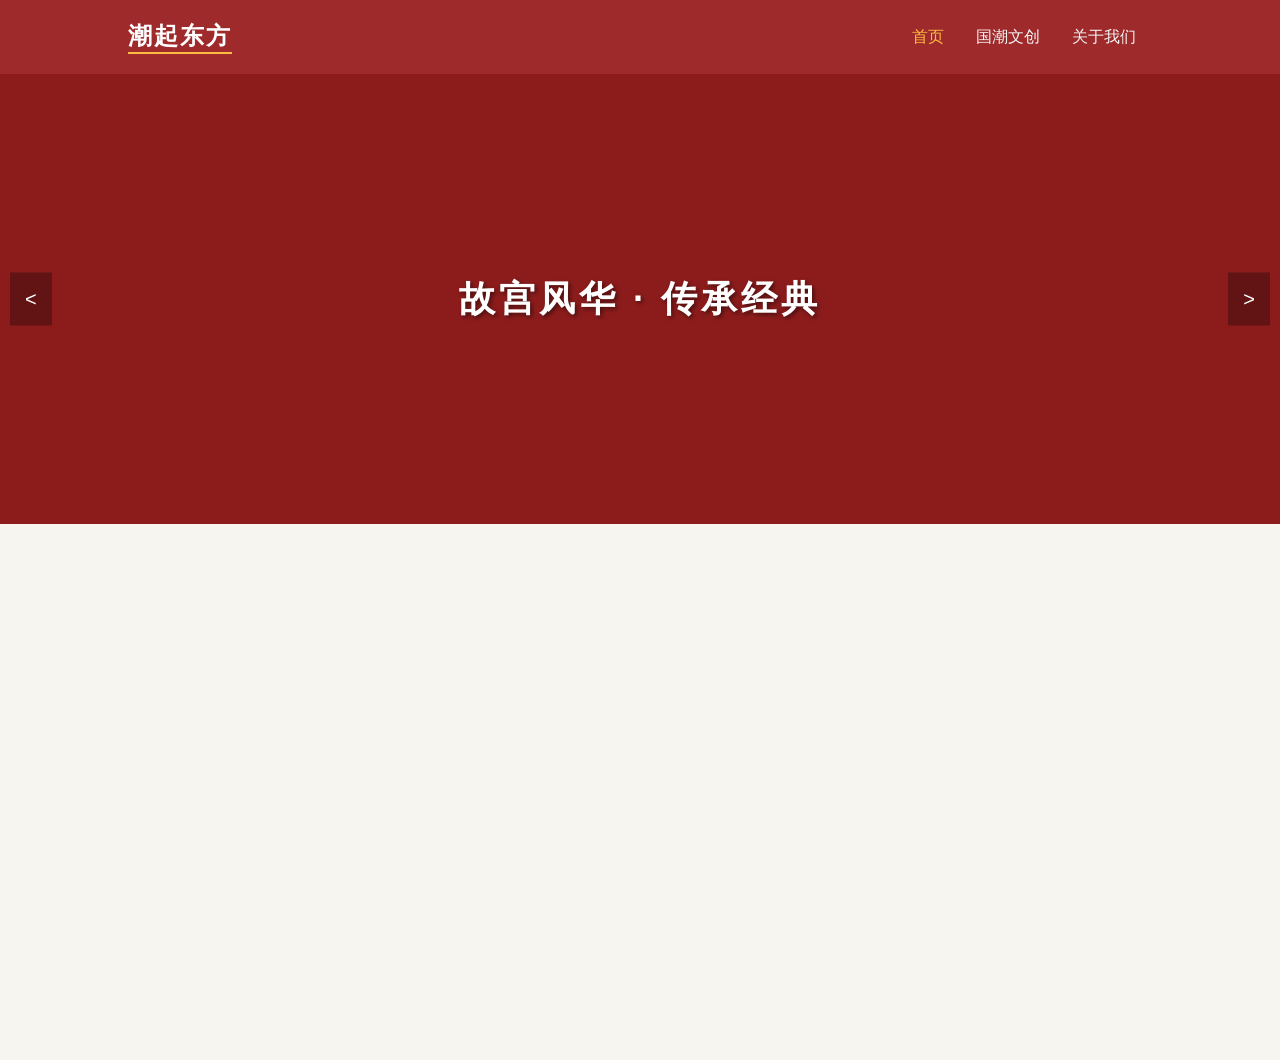
<file: index.html>
<!DOCTYPE html>
<html lang="zh-CN">
<head>
    <meta charset="UTF-8">
    <title>潮起东方 - 国潮文创馆</title>
    <link rel="stylesheet" href="./css/style.css">
</head>
<body>
    <nav id="navbar">
        <div class="logo">潮起东方</div>
        <ul>
            <li><a href="./index.html" class="active">首页</a></li>
            <li><a href="./products.html">国潮文创</a></li>
            <li><a href="./about.html">关于我们</a></li>
        </ul>
    </nav>

    <div class="banner-container">
        <div class="slider">
            <div class="slide" style="background-color: #8c1c1c;"><h2 class="slide-text">故宫风华 · 传承经典</h2></div>
            <div class="slide" style="background-color: #1c5a8c;"><h2 class="slide-text">敦煌飞天 · 现代演绎</h2></div>
            <div class="slide" style="background-color: #1c8c5a;"><h2 class="slide-text">非遗手作 · 匠心独运</h2></div>
        </div>
        <button class="prev-btn">&lt;</button>
        <button class="next-btn">&gt;</button>
    </div>

    <main class="content-box">
        <section class="fade-in-section">
            <h2>东方美学，潮向未来</h2>
            <p>我们将传统文化符号与现代时尚设计完美融合，让古老非遗走进年轻人的现代生活。</p>
        </section>
        <section class="fade-in-section">
            <h2>匠心传承，文创力量</h2>
            <p>拒绝粗制滥造，每一件文创产品背后都有一段流传千年的中国故事。</p>
        </section>
    </main>

    <script src="./js/main.js"></script>
</body>
</html>
</file>
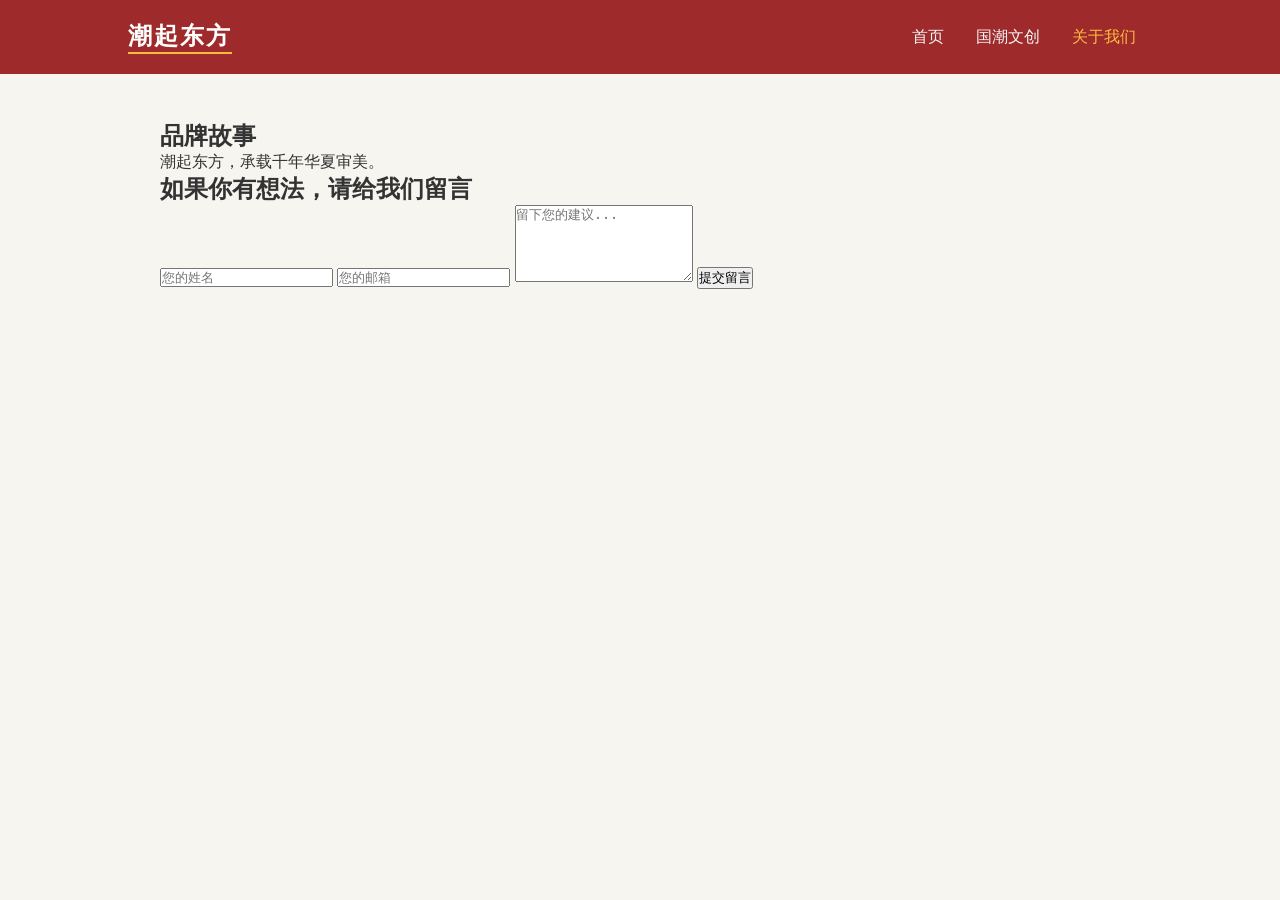
<file: about.html>
<!DOCTYPE html>
<html lang="zh-CN">
<head>
    <meta charset="UTF-8">
    <title>关于我们 - 互动留言</title>
    <link rel="stylesheet" href="./css/style.css">
</head>
<body>
    <nav id="navbar">
        <div class="logo">潮起东方</div>
        <ul>
            <li><a href="./index.html">首页</a></li>
            <li><a href="./products.html">国潮文创</a></li>
            <li><a href="./about.html" class="active">关于我们</a></li>
        </ul>
    </nav>

    <main class="content-box">
        <div class="story-section">
            <h2>品牌故事</h2>
            <p id="typewriter" class="typewriter-text"></p>
        </div>

        <div class="form-container">
            <h2>如果你有想法，请给我们留言</h2>
            <form id="commentForm" onsubmit="return validateForm(event)">
                <input type="text" id="username" placeholder="您的姓名">
                <input type="text" id="email" placeholder="您的邮箱">
                <textarea id="message" placeholder="留下您的建议..." rows="5"></textarea>
                <button type="submit">提交留言</button>
            </form>
        </div>
    </main>

    <script src="./js/main.js"></script>
</body>
</html>
</file>
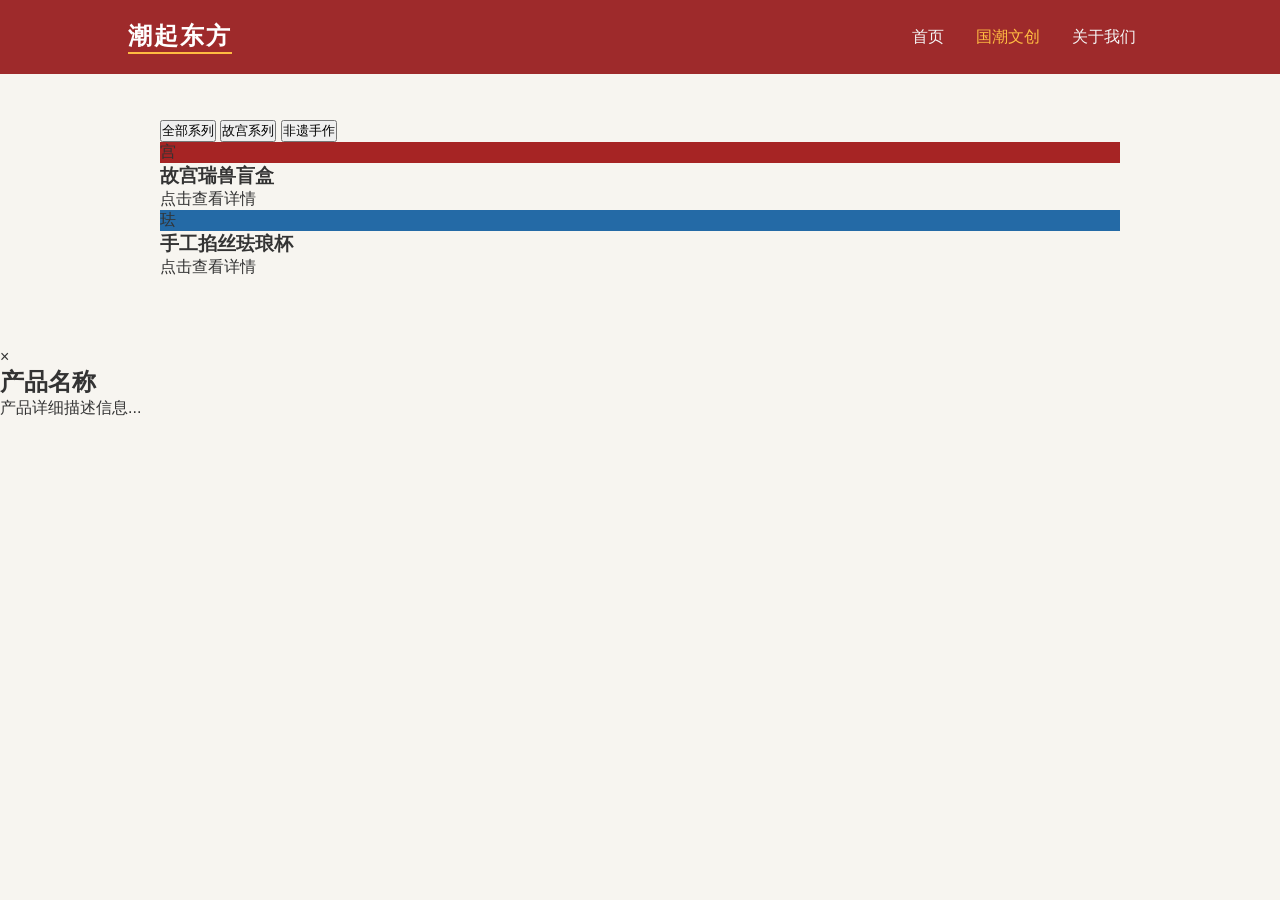
<file: products.html>
<!DOCTYPE html>
<html lang="zh-CN">
<head>
    <meta charset="UTF-8">
    <title>国潮文创 - 产品中心</title>
    <link rel="stylesheet" href="./css/style.css">
</head>
<body>
    <nav id="navbar">
        <div class="logo">潮起东方</div>
        <ul>
            <li><a href="./index.html">首页</a></li>
            <li><a href="./products.html" class="active">国潮文创</a></li>
            <li><a href="./about.html">关于我们</a></li>
        </ul>
    </nav>

    <main class="content-box">
        <div class="tab-container">
            <button class="tab-btn active" onclick="switchTab('all')">全部系列</button>
            <button class="tab-btn" onclick="switchTab('palace')">故宫系列</button>
            <button class="tab-btn" onclick="switchTab('art')">非遗手作</button>
        </div>

        <div class="product-grid">
            <div class="product-card" data-category="palace" onclick="openModal('故宫瑞兽盲盒', '融合故宫太和殿脊兽元素，现代盲盒潮玩设计。')">
                <div class="prod-img" style="background: #a62424;">宫</div>
                <h3>故宫瑞兽盲盒</h3>
                <p>点击查看详情</p>
            </div>
            <div class="product-card" data-category="art" onclick="openModal('手工掐丝珐琅杯', '纯正非遗工艺，大师手工掐丝点蓝，光泽绝美。')">
                <div class="prod-img" style="background: #246aa6;">珐</div>
                <h3>手工掐丝珐琅杯</h3>
                <p>点击查看详情</p>
            </div>
        </div>
    </main>

    <div id="productModal" class="modal">
        <div class="modal-content">
            <span class="close-btn" onclick="closeModal()">&times;</span>
            <h2 id="modalTitle">产品名称</h2>
            <p id="modalDesc">产品详细描述信息...</p>
        </div>
    </div>

    <script src="./js/main.js"></script>
</body>
</html>
</file>
<file: css/style.css>
/* 全局样式重置 */
* {
    margin: 0;
    padding: 0;
    box-sizing: border-box;
}
body {
    font-family: 'Microsoft YaHei', sans-serif;
    background-color: #f7f5f0; /* 宣纸白背景 */
    color: #333;
    overflow-x: hidden;
}

/* 导航栏样式 & 吸顶效果准备 */
nav {
    display: flex;
    justify-content: space-between;
    align-items: center;
    padding: 20px 10%;
    background-color: #9e2a2b; /* 宫墙红 */
    transition: all 0.3s ease;
    position: fixed;
    top: 0;
    width: 100%;
    z-index: 1000;
}
nav.sticky {
    padding: 10px 10%;
    background-color: rgba(158, 42, 43, 0.95);
    box-shadow: 0 2px 10px rgba(0,0,0,0.2);
}
nav .logo {
    color: #fff;
    font-size: 24px;
    font-weight: bold;
    letter-spacing: 2px;
    border-bottom: 2px solid #ffbc42; /* 鎏金边 */
}
nav ul {
    display: flex;
    list-style: none;
}
nav ul li a {
    color: #f5f5f5;
    text-decoration: none;
    padding: 8px 16px;
    font-size: 16px;
    transition: 0.3s;
}
nav ul li a:hover, nav ul li a.active {
    color: #ffbc42; /* 悬停鎏金 */
}

/* 内容通栏容器 */
.content-box {
    max-width: 1000px;
    margin: 100px auto 50px auto; /* 留出导航栏高度 */
    padding: 20px;
}

/* 首页：轮播图样式 */
.banner-container {
    position: relative;
    width: 100%;
    height: 450px;
    margin-top: 74px;
    overflow: hidden;
}
.slider {
    display: flex;
    width: 300%;
    height: 100%;
    transition: transform 0.5s ease-in-out;
}
.slide {
    width: 100%;
    height: 100%;
    display: flex;
    justify-content: center;
    align-items: center;
}
.slide-text {
    color: white;
    font-size: 36px;
    letter-spacing: 4px;
    text-shadow: 2px 2px 4px rgba(0,0,0,0.5);
}
.banner-container button {
    position: absolute;
    top: 50%;
    transform: translateY(-50%);
    background: rgba(0,0,0,0.3);
    color: white;
    border: none;
    padding: 15px;
    cursor: pointer;
    font-size: 20px;
    z-index: 10;
}
.prev-btn { left: 10px; }
.next-btn { right: 10px; }

/* 首页：滚动淡入样式 */
.fade-in-section {
    opacity: 0;
    transform: translateY(40px);
    transition: opacity 0.8s ease-out, transform 0.8s ease-out;
    margin-bottom: 60px;
    background: white;
    padding: 30px;
    border-left: 5px solid #9e2a2b;
    border-radius: 4
</file>
